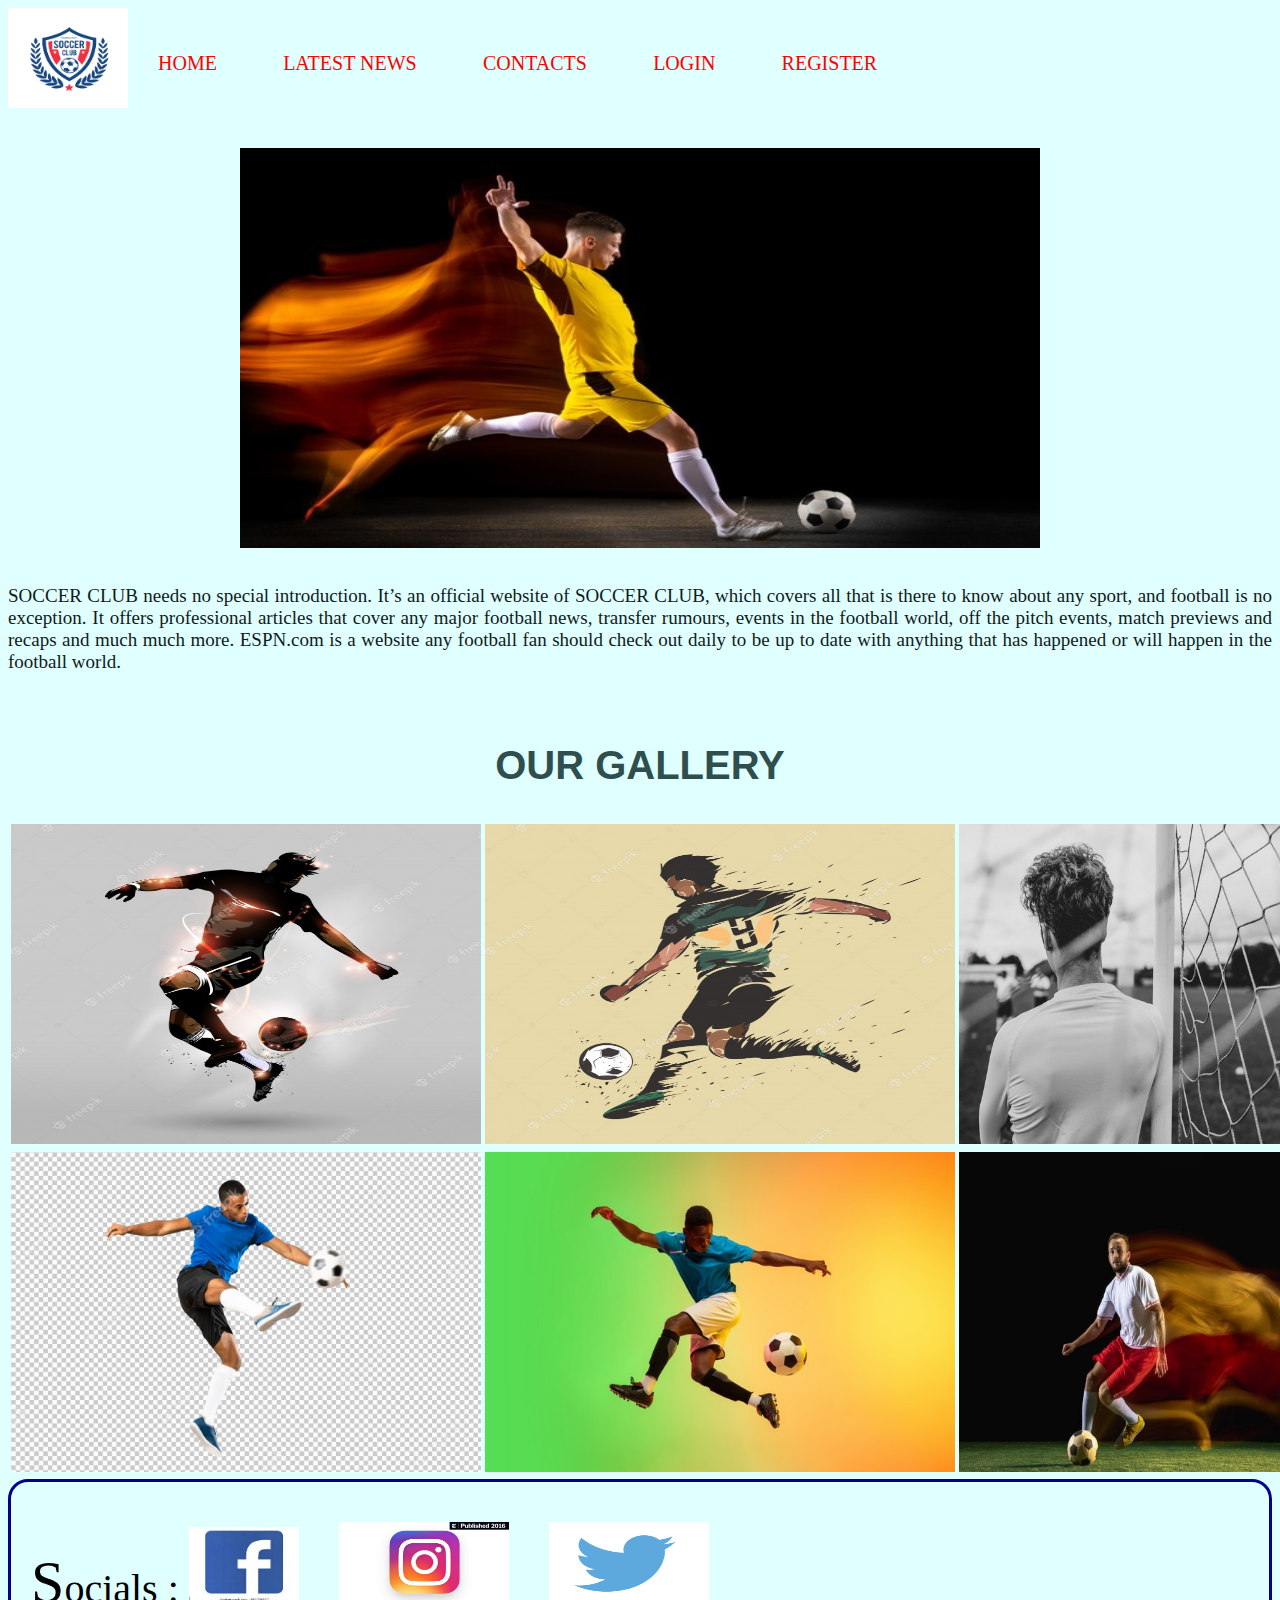
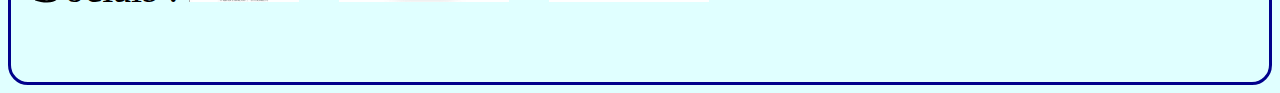
<file: index.html>
<!DOCTYPE html>
<html lang="en">
  <head>
    <meta charset="UTF-8" />
    <meta http-equiv="X-UA-Compatible" content="IE=edge" />
    <meta name="viewport" content="width=device-width, initial-scale=1.0" />
    <title>Document</title>
    <link rel="stylesheet" href="css\style.css" />
  </head>
  <body>
    <div id="container">
      <div id="logo">
        <!-- LOGO -->
        <img src="img\logo.jpg" alt="LOGO" height="30px" width="30px" />
      </div>
      <!-- NAV -->
      <div id="nav1">
        <span>
          <a href="home.html">HOME</a>
          <a href="news.html">LATEST NEWS</a>
          <a href="contact.html">CONTACTS</a>
          <a href="login.html">LOGIN</a>
          <a href="./registration.html">REGISTER</a>
        </span>
      </div>
    </div>
    <br /><br />
    <!-- CENTER IMAGE -->
    <!-- <div id="cg"> -->
    <img src="img\pic1.jpg" alt="pic1" class="center" /><br />
    <!-- </div> -->
    <!-- DESCRIPTION -->
    <p id="p1">
      SOCCER CLUB needs no special introduction. It’s an official website of
      SOCCER CLUB, which covers all that is there to know about any sport, and
      football is no exception. It offers professional articles that cover any
      major football news, transfer rumours, events in the football world, off
      the pitch events, match previews and recaps and much much more. ESPN.com
      is a website any football fan should check out daily to be up to date with
      anything that has happened or will happen in the football world.
    </p>
    <br />
    <!-- GALLERY -->
    <h2>OUR GALLERY</h2>
    <table>
      <tr>
        <td class="t1">
          <img src="img\pic2.jpg" alt="" height="320px" width="470px" />
        </td>
        <td class="t2">
          <img src="img\pic3.jpg" alt="" height="320px" width="470px" />
        </td>
        <td class="t3">
          <img src="img\pic4.jpg" alt="" height="320px" width="390px" />
        </td>
      </tr>
      <tr>
        <td class="t4">
          <img src="img\pic5.jpg" alt="" height="320px" width="470px" />
        </td>
        <td class="t5">
          <img src="img\pic6.jpg" alt="" height="320px" width="470px" />
        </td>
        <td class="t6">
          <img src="img\pic8.jpg" alt="" height="320px" width="390px" />
        </td>
      </tr>
    </table>
    <footer id="foot">
      <p id="p2">
        Socials :<span id="foot1">
          <img src="img\fb.jpg" alt="" height="75px" width="110px"
        /></span>
        <span
          ><a href="" target="blank"
            ><img src="img\insta.jpg" alt="" height="80px" width="170px" /></a
        ></span>
        <span
          ><img src="img\twitter.jpg" alt="" height="80px" width="160px"
        /></span>
      </p>
    </footer>
  </body>
</html>
</file>
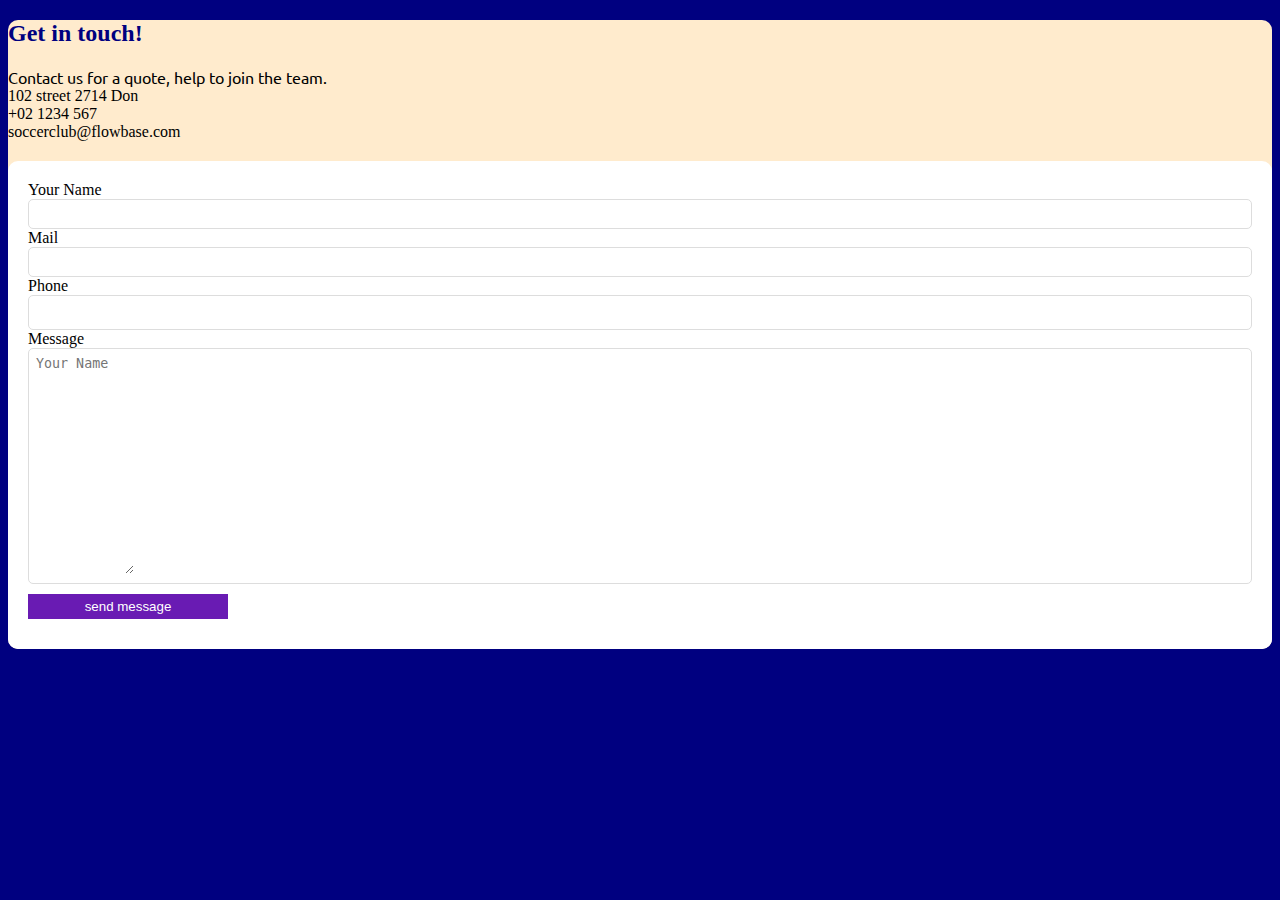
<file: contact.html>
<!DOCTYPE html>
<html lang="en">
  <head>
    <meta charset="UTF-8" />
    <meta http-equiv="X-UA-Compatible" content="IE=edge" />
    <meta name="viewport" content="width=device-width, initial-scale=1.0" />
    <title>Document</title>
    <link
      href="https://cdn.jsdelivr.net/npm/bootstrap@5.1.3/dist/css/bootstrap.min.css"
      rel="stylesheet"
      integrity="sha384-1BmE4kWBq78iYhFldvKuhfTAU6auU8tT94WrHftjDbrCEXSU1oBoqyl2QvZ6jIW3"
      crossorigin="anonymous"
    />
    <link rel="stylesheet" href="css\contact.css" />
  </head>
  <body>
    <div class="container mt-xl-5 mb-5">
      <div class="d-flex justify-content-center pt-5">
        <h2 class="font-weight-bold">Get in touch!</h2>
      </div>
      <div class="d-flex justify-content-center text-muted">
        Contact us for a quote, help to join the team.
      </div>
      <div class="d-md-flex flex-md-row justify-content-center py-4">
        <div class="d-md-flex flex-md-column contact px-4">
          <div class="d-md-flex justify-content-center icon py-2">
            <span class="fa fa-map-marker"></span>
            <span class="mobile-info text-dark p-2 pb-3"
              >102 street 2714 Don</span
            >
          </div>
          <div class="contact-info">102 street 2714 Don</div>
        </div>
        <div class="d-flex flex-column contact px-4">
          <div class="d-md-flex justify-content-center icon py-2">
            <span class="fa fa-phone"></span>
            <span class="mobile-info text-dark p-2 pb-3">+02 1234 567</span>
          </div>
          <div class="contact-info">+02 1234 567</div>
        </div>
        <div class="d-flex flex-column contact px-4">
          <div class="d-md-flex justify-content-center icon py-2">
            <span class="fa fa-envelope"></span>
            <span class="mobile-info text-dark p-2 pb-3">@soccerclub.com</span>
          </div>
          <div class="contact-info">soccerclub@flowbase.com</div>
        </div>
      </div>
      <div class="d-flex flex-row justify-content-center">
        <form class="w-xl-50 w-lg-75">
          <div class="container">
            <div class="row">
              <div class="col-md-6">
                <div class="form-group">
                  <label for="name">Your Name</label>
                  <div class="input-field">
                    <span class="fa fa-user-o p-2 border-right"></span>
                    <input type="text" required />
                  </div>
                </div>
                <div class="form-group">
                  <label for="name">Mail</label>
                  <div class="input-field">
                    <span class="fa fa-envelope-o p-2"></span>
                    <input type="email" required />
                  </div>
                </div>
                <div class="form-group">
                  <label for="name">Phone</label>
                  <div class="input-field">
                    <span class="fa fa-mobile p-2"></span>
                    <input type="tel" required />
                  </div>
                </div>
              </div>
              <div class="col-md-6">
                <div class="form-group">
                  <label for="msg">Message</label>
                  <div class="input-field bg-light">
                    <textarea
                      name="message"
                      id="msg"
                      cols="10"
                      rows="9"
                      class="form-control bg-light"
                      placeholder="Your Name"
                    ></textarea>
                  </div>
                </div>
              </div>
              <div class="d-flex flex-row justify-content-center w-100">
                <input type="button" value="send message" class="btn" />
              </div>
            </div>
          </div>
        </form>
      </div>
    </div>
    <script
      src="https://cdn.jsdelivr.net/npm/bootstrap@5.1.3/dist/js/bootstrap.bundle.min.js"
      integrity="sha384-ka7Sk0Gln4gmtz2MlQnikT1wXgYsOg+OMhuP+IlRH9sENBO0LRn5q+8nbTov4+1p"
      crossorigin="anonymous"
    ></script>
  </body>
</html>
</file>
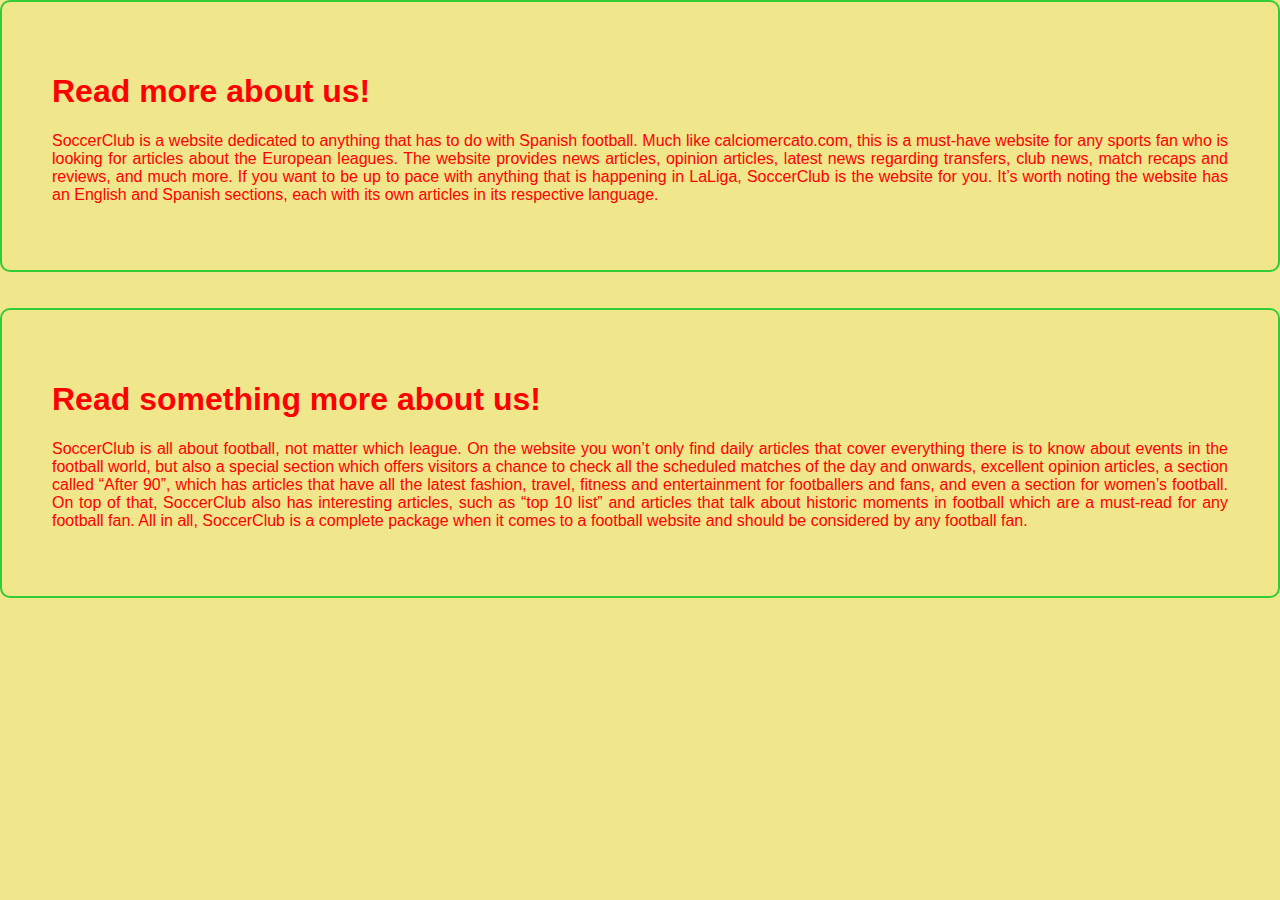
<file: home.html>
<!DOCTYPE html>
<html lang="en">
  <head>
    <meta charset="UTF-8" />
    <meta http-equiv="X-UA-Compatible" content="IE=edge" />
    <meta name="viewport" content="width=device-width, initial-scale=1.0" />
    <title>Document</title>
    <link
      href="https://cdn.jsdelivr.net/npm/bootstrap@5.1.3/dist/css/bootstrap.min.css"
      rel="stylesheet"
      integrity="sha384-1BmE4kWBq78iYhFldvKuhfTAU6auU8tT94WrHftjDbrCEXSU1oBoqyl2QvZ6jIW3"
      crossorigin="anonymous"
    />
    <link rel="stylesheet" href="css\home.css" />
  </head>
  <body>
      <div id="para1">
    
      <h1>Read more about us!</h1>
      
        <p>
          SoccerClub is a website dedicated to anything that has to do with
          Spanish football. Much like calciomercato.com, this is a must-have
          website for any sports fan who is looking for articles about the
          European leagues. The website provides news articles, opinion
          articles, latest news regarding transfers, club news, match recaps and
          reviews, and much more. If you want to be up to pace with anything
          that is happening in LaLiga, SoccerClub is the website for you. It’s
          worth noting the website has an English and Spanish sections, each
          with its own articles in its respective language.
        </p>
      </div>
      <br /><br />
      <div id="para2">
      <h1>Read something more about us!</h1>
      
        <p>
          SoccerClub is all about football, not matter which league. On the
          website you won’t only find daily articles that cover everything there
          is to know about events in the football world, but also a special
          section which offers visitors a chance to check all the scheduled
          matches of the day and onwards, excellent opinion articles, a section
          called “After 90”, which has articles that have all the latest
          fashion, travel, fitness and entertainment for footballers and fans,
          and even a section for women’s football. On top of that, SoccerClub
          also has interesting articles, such as “top 10 list” and articles that
          talk about historic moments in football which are a must-read for any
          football fan. All in all, SoccerClub is a complete package when it
          comes to a football website and should be considered by any football
          fan.
        </p>
      </div>
    </div>
    <script
      src="https://cdn.jsdelivr.net/npm/bootstrap@5.1.3/dist/js/bootstrap.bundle.min.js"
      integrity="sha384-ka7Sk0Gln4gmtz2MlQnikT1wXgYsOg+OMhuP+IlRH9sENBO0LRn5q+8nbTov4+1p"
      crossorigin="anonymous"
    ></script>
  </body>
</html>
</file>
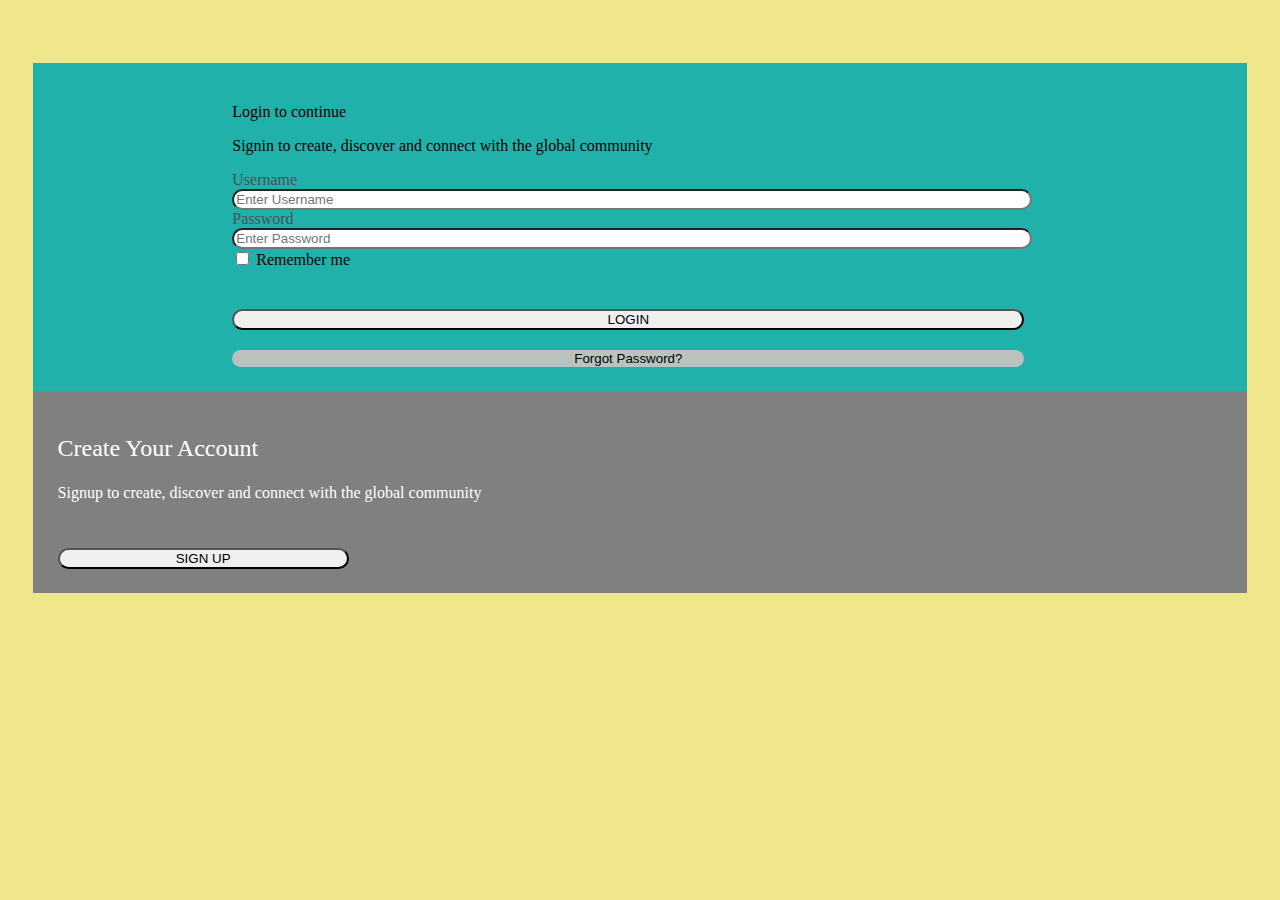
<file: login.html>
<!DOCTYPE html>
<html lang="en">
  <head>
    <meta charset="UTF-8" />
    <meta http-equiv="X-UA-Compatible" content="IE=edge" />
    <meta name="viewport" content="width=device-width, initial-scale=1.0" />
    <title>Document</title>
    <link
      href="https://cdn.jsdelivr.net/npm/bootstrap@5.1.3/dist/css/bootstrap.min.css"
      rel="stylesheet"
      integrity="sha384-1BmE4kWBq78iYhFldvKuhfTAU6auU8tT94WrHftjDbrCEXSU1oBoqyl2QvZ6jIW3"
      crossorigin="anonymous"
    />
    <link rel="stylesheet" href="css\login.css" />
  </head>
  <body>
    <div class="row">
      <div class="col-sm-4 text-center abc">
        <!-- Default form login -->
        <form action="#!">
          <p class="h4 mb-4 text-left">Login to continue</p>
          <p class="text-left">
            Signin to create, discover and connect with the global community
          </p>
          <!-- Email -->
          <label for="mail" class="in">Username</label>
          <input
            type="email"
            id="defaultLoginFormEmail"
            class="form-control mb-4"
            placeholder="Enter Username"
          />
          <!-- Password -->
          <label for="pass" class="in">Password</label>
          <input
            type="password"
            id="defaultLoginFormPassword"
            class="form-control mb-4"
            placeholder="Enter Password"
          />
          <div class="d-flex justify-content-left">
            <div>
              <!-- Remember me -->
              <div class="custom-control custom-checkbox text-left">
                <input type="checkbox" class="custom-control-input" />
                <label
                  class="custom-control-label"
                  for="defaultLoginFormRemember"
                  >Remember me</label
                >
              </div>
            </div>
          </div>
          <!-- Sign in button -->
          <button
            class="btn btn-info btn-block"
            type="submit"
            style="background-image: url(https://i.imgur.com/6YuRxJA.png)"
          >
            LOGIN
          </button>
          <button class="btn btn-info btn-block my" type="submit">
            Forgot Password?
          </button>
        </form>
      </div>
      <div
        class="col-sm-8 xyz text-center"
        style="background-image: url(https://i.imgur.com/6YuRxJA.png)"
      >
        <i class="fa fa-user-circle fa-5x" aria-hidden="true"></i>
        <h2 class="account-text">Create Your Account</h2>
        <h4 class="account-description">
          Signup to create, discover and connect with the global community
        </h4>
        <a href="registration.html"
          ><button class="btn btn-info btn-block sign" type="submit">
            SIGN UP
          </button></a
        >
      </div>
    </div>
    <script
      src="https://cdn.jsdelivr.net/npm/bootstrap@5.1.3/dist/js/bootstrap.bundle.min.js"
      integrity="sha384-ka7Sk0Gln4gmtz2MlQnikT1wXgYsOg+OMhuP+IlRH9sENBO0LRn5q+8nbTov4+1p"
      crossorigin="anonymous"
    ></script>
  </body>
</html>
</file>
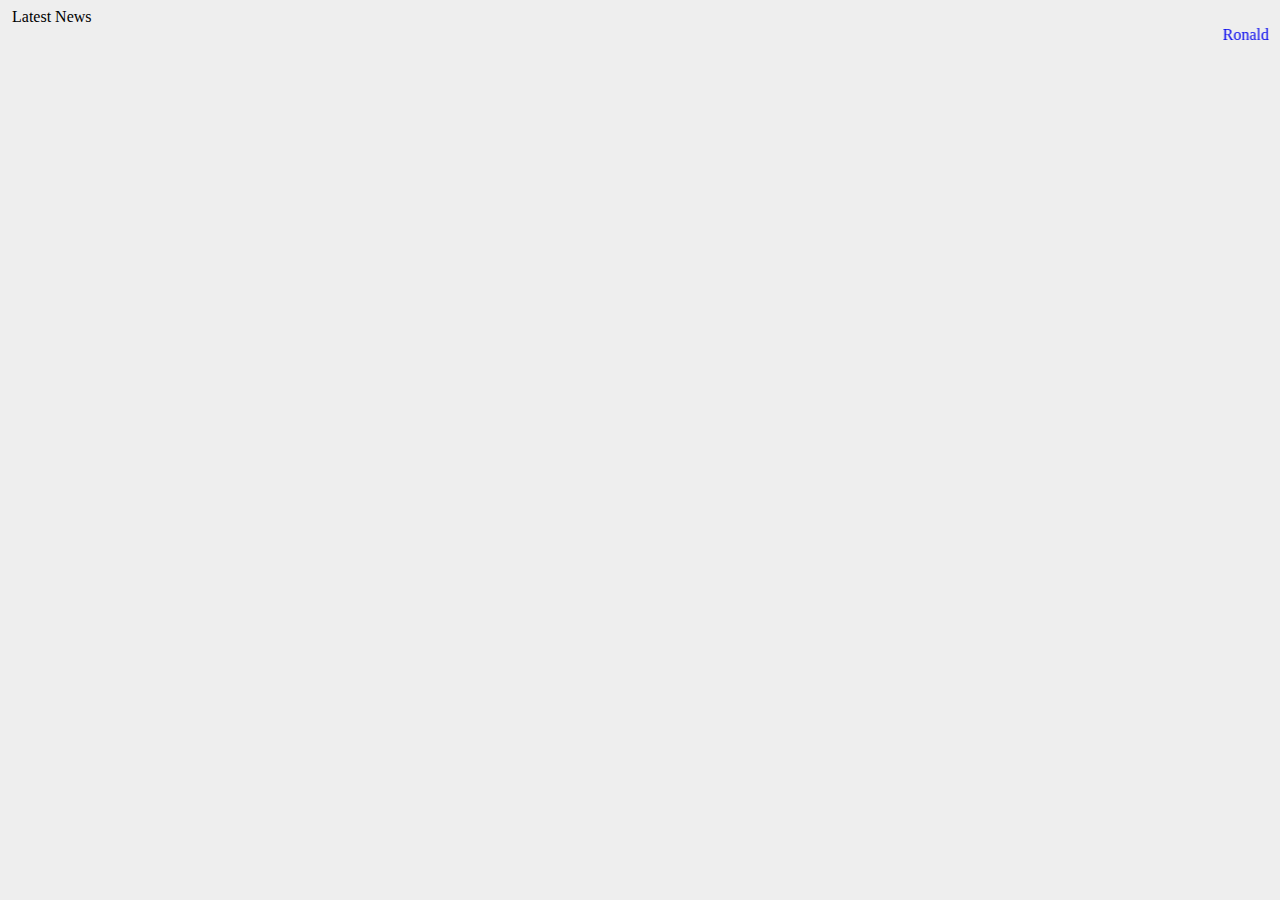
<file: news.html>
<!DOCTYPE html>
<html lang="en">
  <head>
    <meta charset="UTF-8" />
    <meta http-equiv="X-UA-Compatible" content="IE=edge" />
    <meta name="viewport" content="width=device-width, initial-scale=1.0" />
    <title>Document</title>
    <link
      href="https://cdn.jsdelivr.net/npm/bootstrap@5.1.3/dist/css/bootstrap.min.css"
      rel="stylesheet"
      integrity="sha384-1BmE4kWBq78iYhFldvKuhfTAU6auU8tT94WrHftjDbrCEXSU1oBoqyl2QvZ6jIW3"
      crossorigin="anonymous"
    />
    <link rel="stylesheet" href="css\news.css" />
  </head>
  <body>
    <div class="container mt-5">
      <div class="row">
        <div class="col-md-12">
          <div
            class="
              d-flex
              justify-content-between
              align-items-center
              breaking-news
              bg-white
            "
          >
            <div
              class="
                d-flex
                flex-row flex-grow-1 flex-fill
                justify-content-center
                bg-danger
                py-2
                text-white
                px-1
                news
              "
            >
              <span class="d-flex align-items-center">&nbsp;Latest News</span>
            </div>
            <marquee
              class="news-scroll"
              behavior="scroll"
              direction="left"
              onmouseover="this.stop();"
              onmouseout="this.start();"
            >
              <a href="#"
                >Ronald Koeman sacked by Barcelona after 14 months in charge
                with club ninth in La Liga after just four wins from 10 games.
              </a>
              <span class="dot"></span>
              <a href="#"
                >Manchester United 'like a holiday camp' and 'too nice' Ole
                Gunnar Solskjaer doesn't give players crucial fear factor, says
                Jamie Redknapp
              </a>
              <span class="dot"></span>
              <a href="#"
                >Liverpool defender Andrew Robertson says Mohamed Salah is
                currently the "world's best" player, but that his team-mate
                won't be satisfied unless he can maintain his form for the rest
                of the season.
              </a>
            </marquee>
          </div>
        </div>
      </div>
    </div>
    <script
      src="https://cdn.jsdelivr.net/npm/bootstrap@5.1.3/dist/js/bootstrap.bundle.min.js"
      integrity="sha384-ka7Sk0Gln4gmtz2MlQnikT1wXgYsOg+OMhuP+IlRH9sENBO0LRn5q+8nbTov4+1p"
      crossorigin="anonymous"
    ></script>
  </body>
</html>
</file>
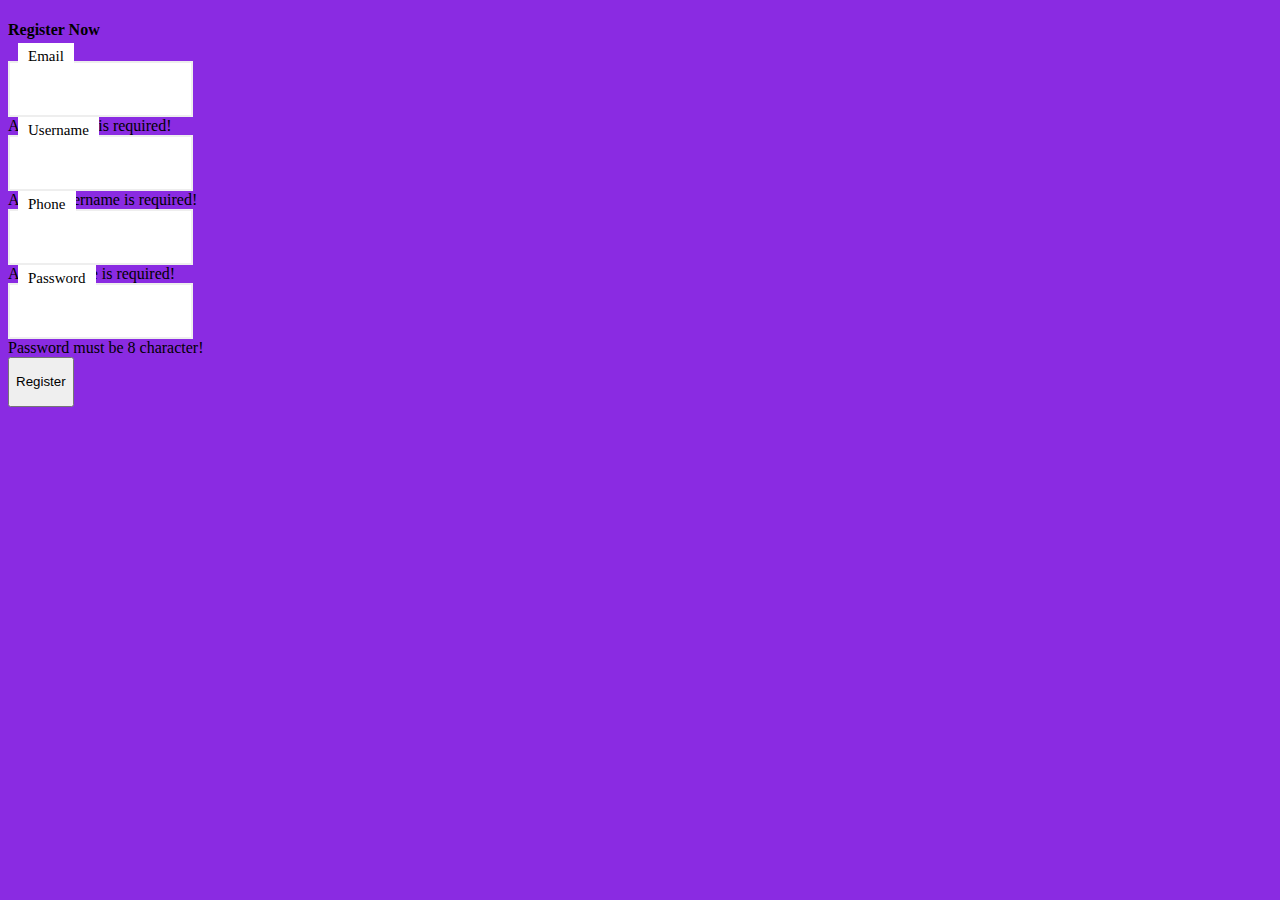
<file: registration.html>
<!DOCTYPE html>
<html lang="en">
  <head>
    <meta charset="UTF-8" />
    <meta http-equiv="X-UA-Compatible" content="IE=edge" />
    <meta name="viewport" content="width=device-width, initial-scale=1.0" />
    <title>Document</title>
    <link
      href="https://cdn.jsdelivr.net/npm/bootstrap@5.1.3/dist/css/bootstrap.min.css"
      rel="stylesheet"
      integrity="sha384-1BmE4kWBq78iYhFldvKuhfTAU6auU8tT94WrHftjDbrCEXSU1oBoqyl2QvZ6jIW3"
      crossorigin="anonymous"
    />
    <link rel="stylesheet" href="css\registration.css" />
  </head>
  <body>
    <div class="container mt-5">
      <div class="row d-flex justify-content-center">
        <div class="col-md-7">
          <div class="card px-5 py-4" id="form1">
            <div class="form-data" v-if="!submitted">
              <div class="text-center mb-4">
                <h4>Register Now</h4>
              </div>
              <div class="forms-inputs mb-4">
                <span>Email</span>
                <input
                  type="text"
                  v-model="email"
                  v-bind:class="{'form-control':true, 'is-invalid' : !validEmail(email) && emailBlured}"
                  v-on:blur="emailBlured = true"
                />
                <div class="invalid-feedback">A valid email is required!</div>
              </div>
              <div class="forms-inputs mb-4">
                <span>Username</span>
                <input
                  type="text"
                  v-model="username"
                  v-bind:class="{'form-control':true, 'is-invalid' : !validUsername(username) && usernameBlured}"
                  v-on:blur="usernameBlured = true"
                />
                <div class="invalid-feedback">
                  A valid username is required!
                </div>
              </div>
              <div class="forms-inputs mb-4">
                <span>Phone</span>
                <input
                  type="text"
                  v-model="phone"
                  v-bind:class="{'form-control':true, 'is-invalid' : !validPhone(phone) && phoneBlured}"
                  v-on:blur="phoneBlured = true"
                />
                <div class="invalid-feedback">A valid phone is required!</div>
              </div>
              <div class="forms-inputs mb-4">
                <span>Password</span>
                <input
                  type="password"
                  v-model="password"
                  v-bind:class="{'form-control':true, 'is-invalid' : !validPassword(password) && passwordBlured}"
                  v-on:blur="passwordBlured = true"
                />
                <div class="invalid-feedback">
                  Password must be 8 character!
                </div>
              </div>
              <div class="mb-3">
                <button
                  v-on:click.stop.prevent="submit"
                  class="btn btn-dark w-100"
                >
                  Register
                </button>
              </div>
            </div>
            <div class="success-data" v-else>
              <div class="text-center d-flex flex-column">
                <i class="bx bxs-badge-check"></i>
              </div>
            </div>
          </div>
        </div>
      </div>
    </div>
    <script
      src="https://cdn.jsdelivr.net/npm/bootstrap@5.1.3/dist/js/bootstrap.bundle.min.js"
      integrity="sha384-ka7Sk0Gln4gmtz2MlQnikT1wXgYsOg+OMhuP+IlRH9sENBO0LRn5q+8nbTov4+1p"
      crossorigin="anonymous"
    ></script>
  </body>
</html>
</file>
